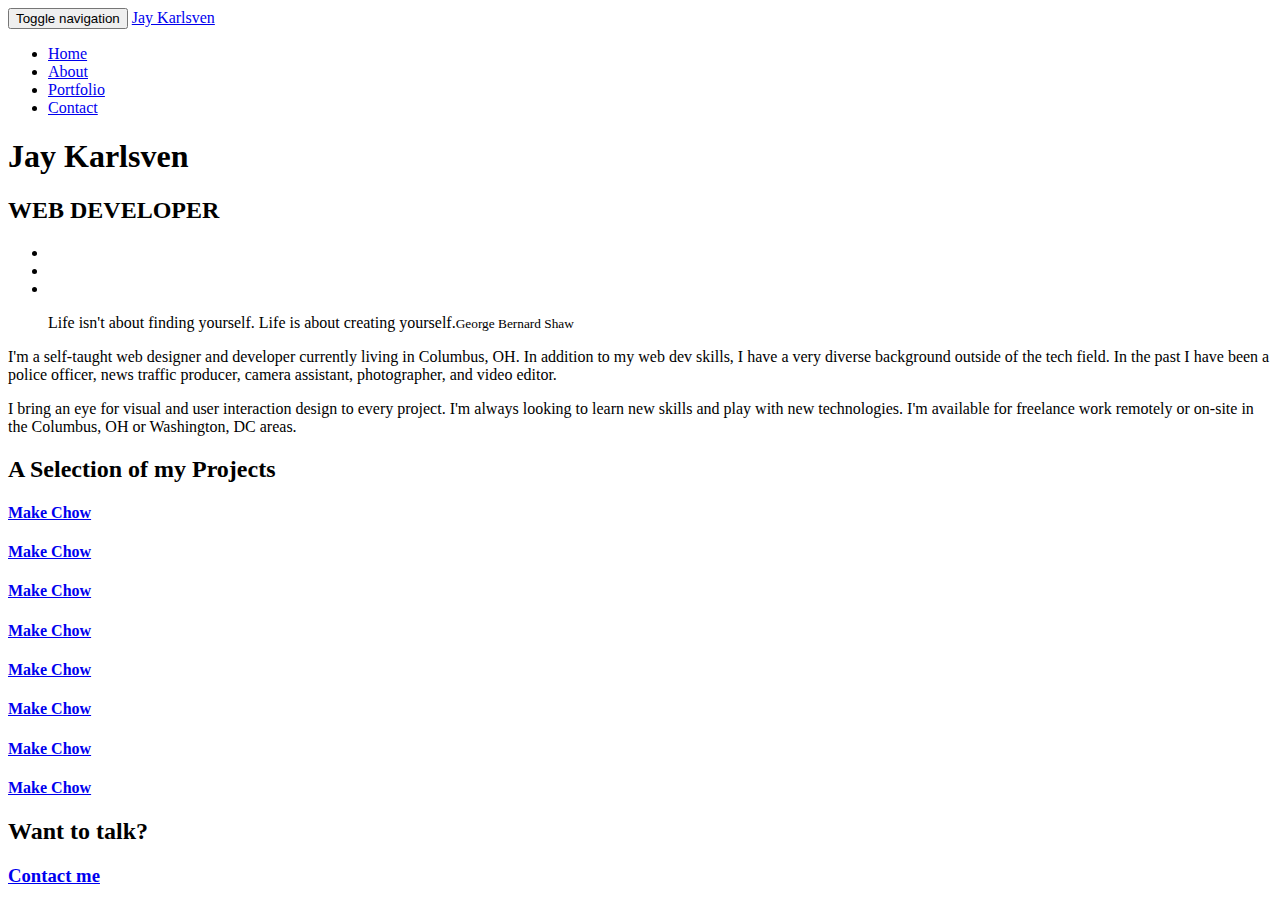
<file: html5.html>
<!DOCTYPE html>
<head>
  <title>Jay Karlsven Portfolio</title>
</head>

<body>
  <nav class="navbar navbar-default navbar-fixed-top">
    <div class="container">
      <!-- Brand and toggle get grouped for better mobile display -->
      <div class="navbar-header">
        <button type="button" class="navbar-toggle collapsed" data-toggle="collapse" data-target="#bs-example-navbar-collapse-1" aria-expanded="false">
          <span class="sr-only">Toggle navigation</span>
          <span class="icon-bar"></span>
          <span class="icon-bar"></span>
          <span class="icon-bar"></span>
        </button>
        <a class="navbar-brand" href="#home">
          Jay Karlsven
        </a>
      </div>

      <!-- Collect the nav links, forms, and other content for toggling -->
      <div class="collapse navbar-collapse" id="bs-example-navbar-collapse-1">
        <ul class="nav navbar-nav navbar-right">
          <li><a href="#home">Home</a></li>
          <li><a href="#about">About</a></li>
          <li><a href="#portfolio">Portfolio</a></li>
          <li><a href="#contact">Contact</a></li>
        </ul>
      </div><!-- /.navbar-collapse -->
    </div><!-- /.container-fluid -->
  </nav>

  <!-- home section -->
  <a id="home"></a>
  <section class="home-intro">
    <div class="container vcenter">
      <div class="row center-block">
        <div class="col-xs-12 text-center">
          <div class="content">
             <h1>Jay Karlsven</h1>
            <h2>WEB DEVELOPER</h2>
            <ul>
              <li><a href="https://github.com/JayV30" target="_blank"><i class="fa fa-github-square fa-3x fa-fw"></i></a></li>
              <li><a href="https://twitter.com/JayV30" target="_blank"><i class="fa fa-twitter-square fa-3x fa-fw"></a></i></li>
              <li><a href="https://codepen.io/JayV30/" target="_blank"><i class="fa fa-codepen fa-3x fa-fw"></i></a></li>
            </ul>
          </div>
        </div>
      </div>
    </div>
  </section>

  <!-- about section -->
  <a id="about"></a>
  <section class="about">
    <div class="container vcenter">
      <div class="row">
        <div class="col-sm-6">
          <div class="content">
            <blockquote>Life isn't about finding yourself. Life is about creating yourself.<small>George Bernard Shaw</small></blockquote>
            <p>I'm a self-taught web designer and developer currently living in Columbus, OH. In addition to my web dev skills, I have a very diverse background outside of the tech field. In the past I have been a police officer, news traffic producer, camera assistant, photographer, and video editor.</p>
            <p>I bring an eye for visual and user interaction design to every project. I'm always looking to learn new skills and play with new technologies. I'm available for freelance work remotely or on-site in the Columbus, OH or Washington, DC areas.</p>
          </div>
        </div>
      </div>
    </div>
  </section>

  <!-- portfolio section -->
  <a id="portfolio"></a>
  <section class="portfolio">
    <div class="container">
      <div class="content">
        <div class="row">
          <div class="col-xs-12">
            <h2 class="text-center">A Selection of my Projects</h2>
          </div>
        </div>
        <div class="row">
          <div class="col-sm-3">
            <a href="http://makechow.com" target="_blank">
              <div class="project" style="background-image:url(https://jpk-image-hosting.s3.amazonaws.com/makechow.jpg)">
                <div class="overlay">
                  <h4>Make Chow</h4>
                </div>
              </div>
            </a>
          </div><!-- /.col-sm-3 -->
          <div class="col-sm-3">
            <a href="http://makechow.com" target="_blank">
              <div class="project" style="background-image:url(https://jpk-image-hosting.s3.amazonaws.com/makechow.jpg)">
                <div class="overlay">
                  <h4>Make Chow</h4>
                </div>
              </div>
            </a>
          </div><!-- /.col-sm-3 -->
          <div class="col-sm-3">
            <a href="http://makechow.com" target="_blank">
              <div class="project" style="background-image:url(https://jpk-image-hosting.s3.amazonaws.com/makechow.jpg)">
                <div class="overlay">
                  <h4>Make Chow</h4>
                </div>
              </div>
            </a>
          </div><!-- /.col-sm-3 -->
          <div class="col-sm-3">
            <a href="http://makechow.com" target="_blank">
              <div class="project" style="background-image:url(https://jpk-image-hosting.s3.amazonaws.com/makechow.jpg)">
                <div class="overlay">
                  <h4>Make Chow</h4>
                </div>
              </div>
            </a>
          </div><!-- /.col-sm-3 -->
          <div class="col-sm-3">
            <a href="http://makechow.com" target="_blank">
              <div class="project" style="background-image:url(https://jpk-image-hosting.s3.amazonaws.com/makechow.jpg)">
                <div class="overlay">
                  <h4>Make Chow</h4>
                </div>
              </div>
            </a>
          </div><!-- /.col-sm-3 -->
          <div class="col-sm-3">
            <a href="http://makechow.com" target="_blank">
              <div class="project" style="background-image:url(https://jpk-image-hosting.s3.amazonaws.com/makechow.jpg)">
                <div class="overlay">
                  <h4>Make Chow</h4>
                </div>
              </div>
            </a>
          </div><!-- /.col-sm-3 -->
          <div class="col-sm-3">
            <a href="http://makechow.com" target="_blank">
              <div class="project" style="background-image:url(https://jpk-image-hosting.s3.amazonaws.com/makechow.jpg)">
                <div class="overlay">
                  <h4>Make Chow</h4>
                </div>
              </div>
            </a>
          </div><!-- /.col-sm-3 -->
          <div class="col-sm-3">
            <a href="http://makechow.com" target="_blank">
              <div class="project" style="background-image:url(https://jpk-image-hosting.s3.amazonaws.com/makechow.jpg)">
                <div class="overlay">
                  <h4>Make Chow</h4>
                </div>
              </div>
            </a>
          </div><!-- /.col-sm-3 -->
        </div>
      </div>
    </div>
  </section>

  <!-- contact section -->
  <a id="contact"></a>
  <section class="contact">
    <div class="container vcenter">
      <div class="row center-block">
        <div class="col-xs-12 text-center">
          <h2>Want to talk?</h2>
          <h3><a href="https://jpkarlsven.com/static_pages/contact" target="_blank">Contact me</a></h3>
        </div>
      </div>
    </div>
  </section>
</body>
</html>
</file>
